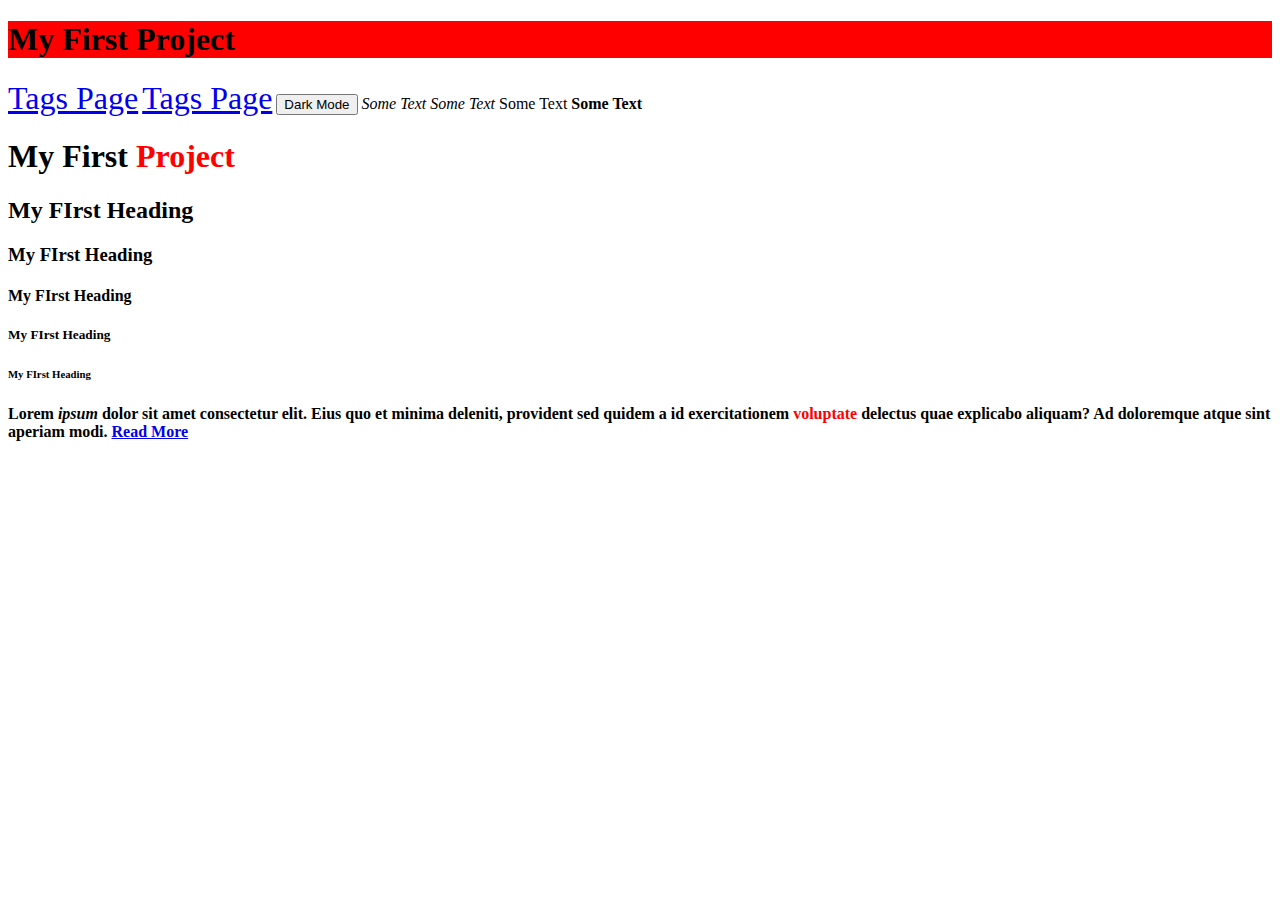
<file: index.html>
<!DOCTYPE html>
<html lang="en">
  <head>
    <meta charset="UTF-8" />
    <meta name="viewport" content="width=device-width, initial-scale=1.0" />
    <title>Website Name</title>
  </head>
  <body>
    <!-- HTML Tags Udpated -->
    <!-- THis is my first heading  -->
    <h1 style="background-color: red">My First Project</h1>
    <a style="font-size: 2rem" href="tags.html">Tags Page</a>
    <a style="font-size: 2rem" href="tags.html">Tags Page</a>

    <!-- Created a dark mode button -->
    <button>Dark Mode</button>
    <!-- Comment -->

    <!-- Inline Tags -->
    <i>Some Text</i>
    <em>Some Text</em>
    <span>Some Text</span>
    <b>Some Text</b>

    <!-- Demo Inline -->
    <h1>My <b>First</b> <span style="color: red">Project</span></h1>

    <!-- Block Tags -->
    <h2>My FIrst Heading</h2>
    <h3>My FIrst Heading</h3>
    <h4>My FIrst Heading</h4>
    <h5>My FIrst Heading</h5>
    <h6>My FIrst Heading</h6>

    <!-- Paragraph Style -->
    <p style="font-weight: bold">
      <b>Lorem</b> <i style="font-weight: bold">ipsum</i> dolor sit amet
      consectetur elit. Eius quo et minima deleniti, provident sed quidem a id
      exercitationem <span style="color: red">voluptate</span> delectus quae
      explicabo aliquam? Ad doloremque atque sint aperiam modi.

      <a href="#" target="">Read More</a>
    </p>
  </body>
</html>
</file>
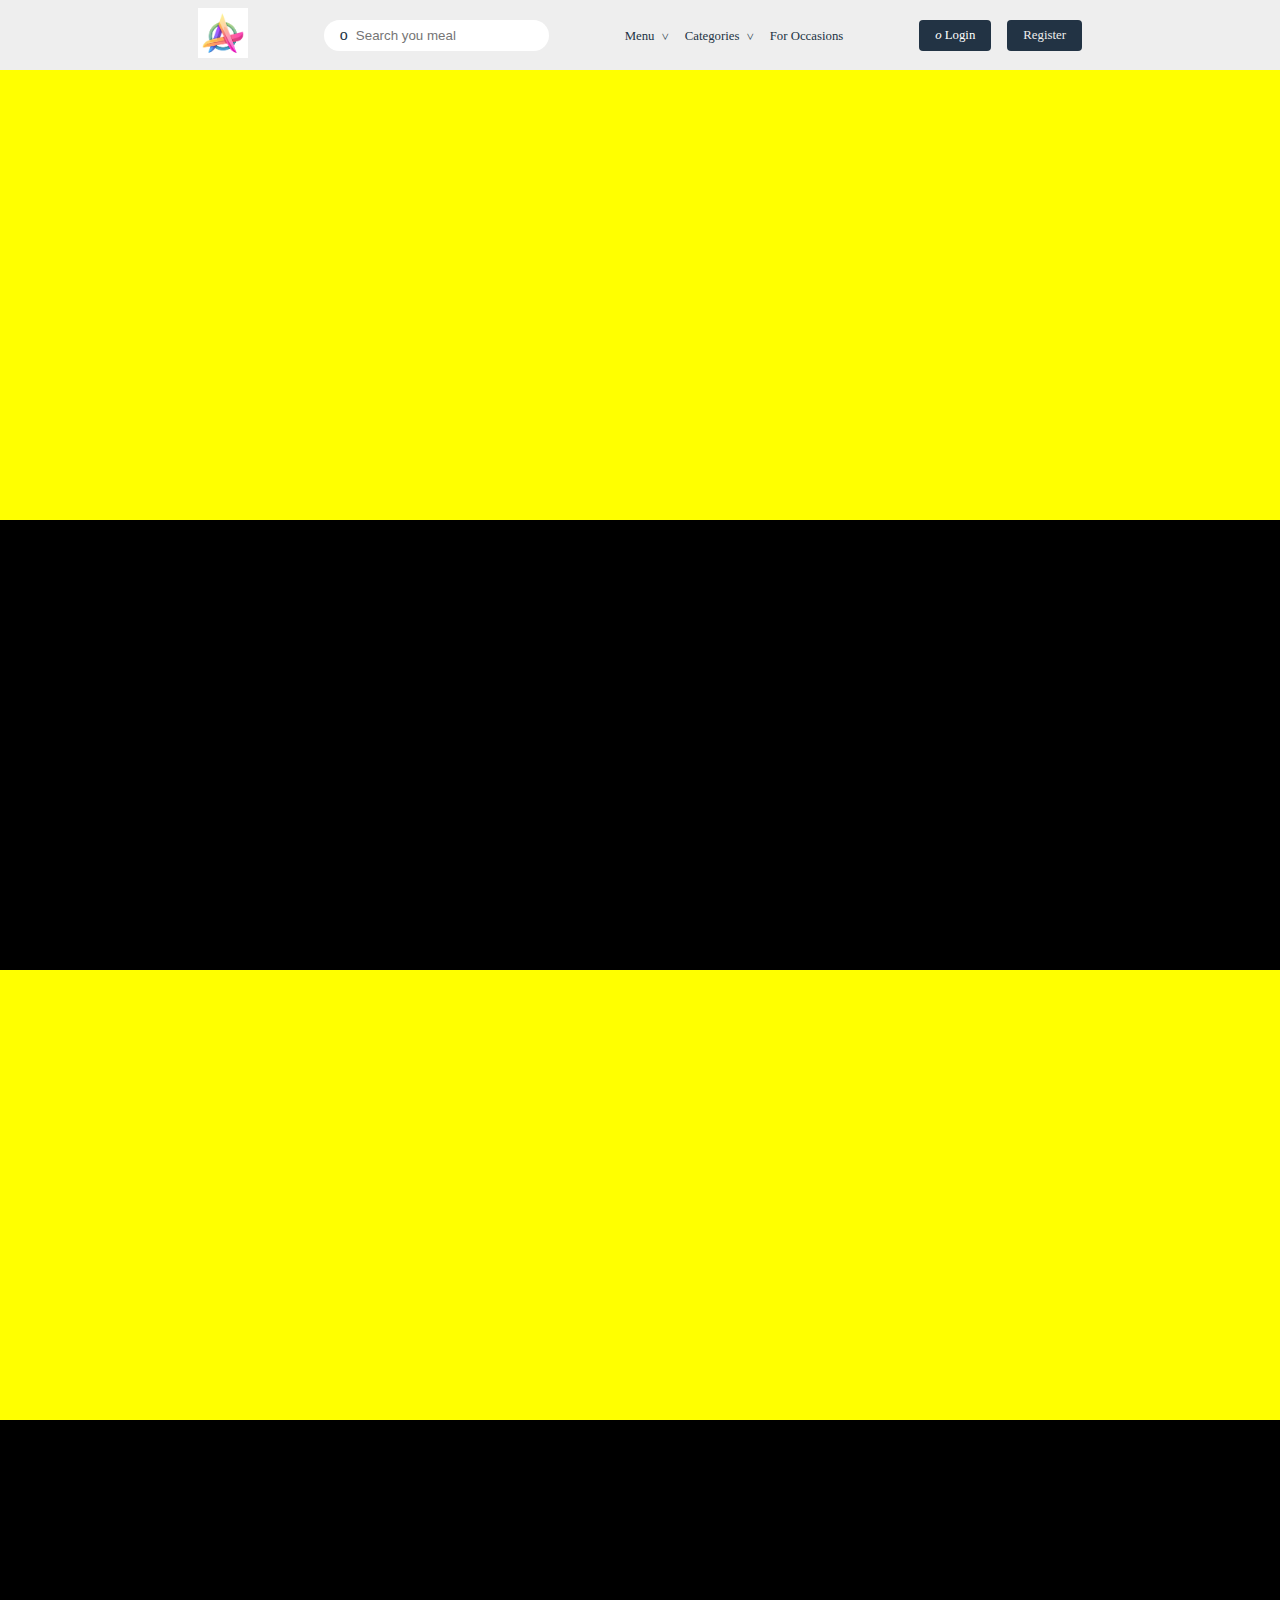
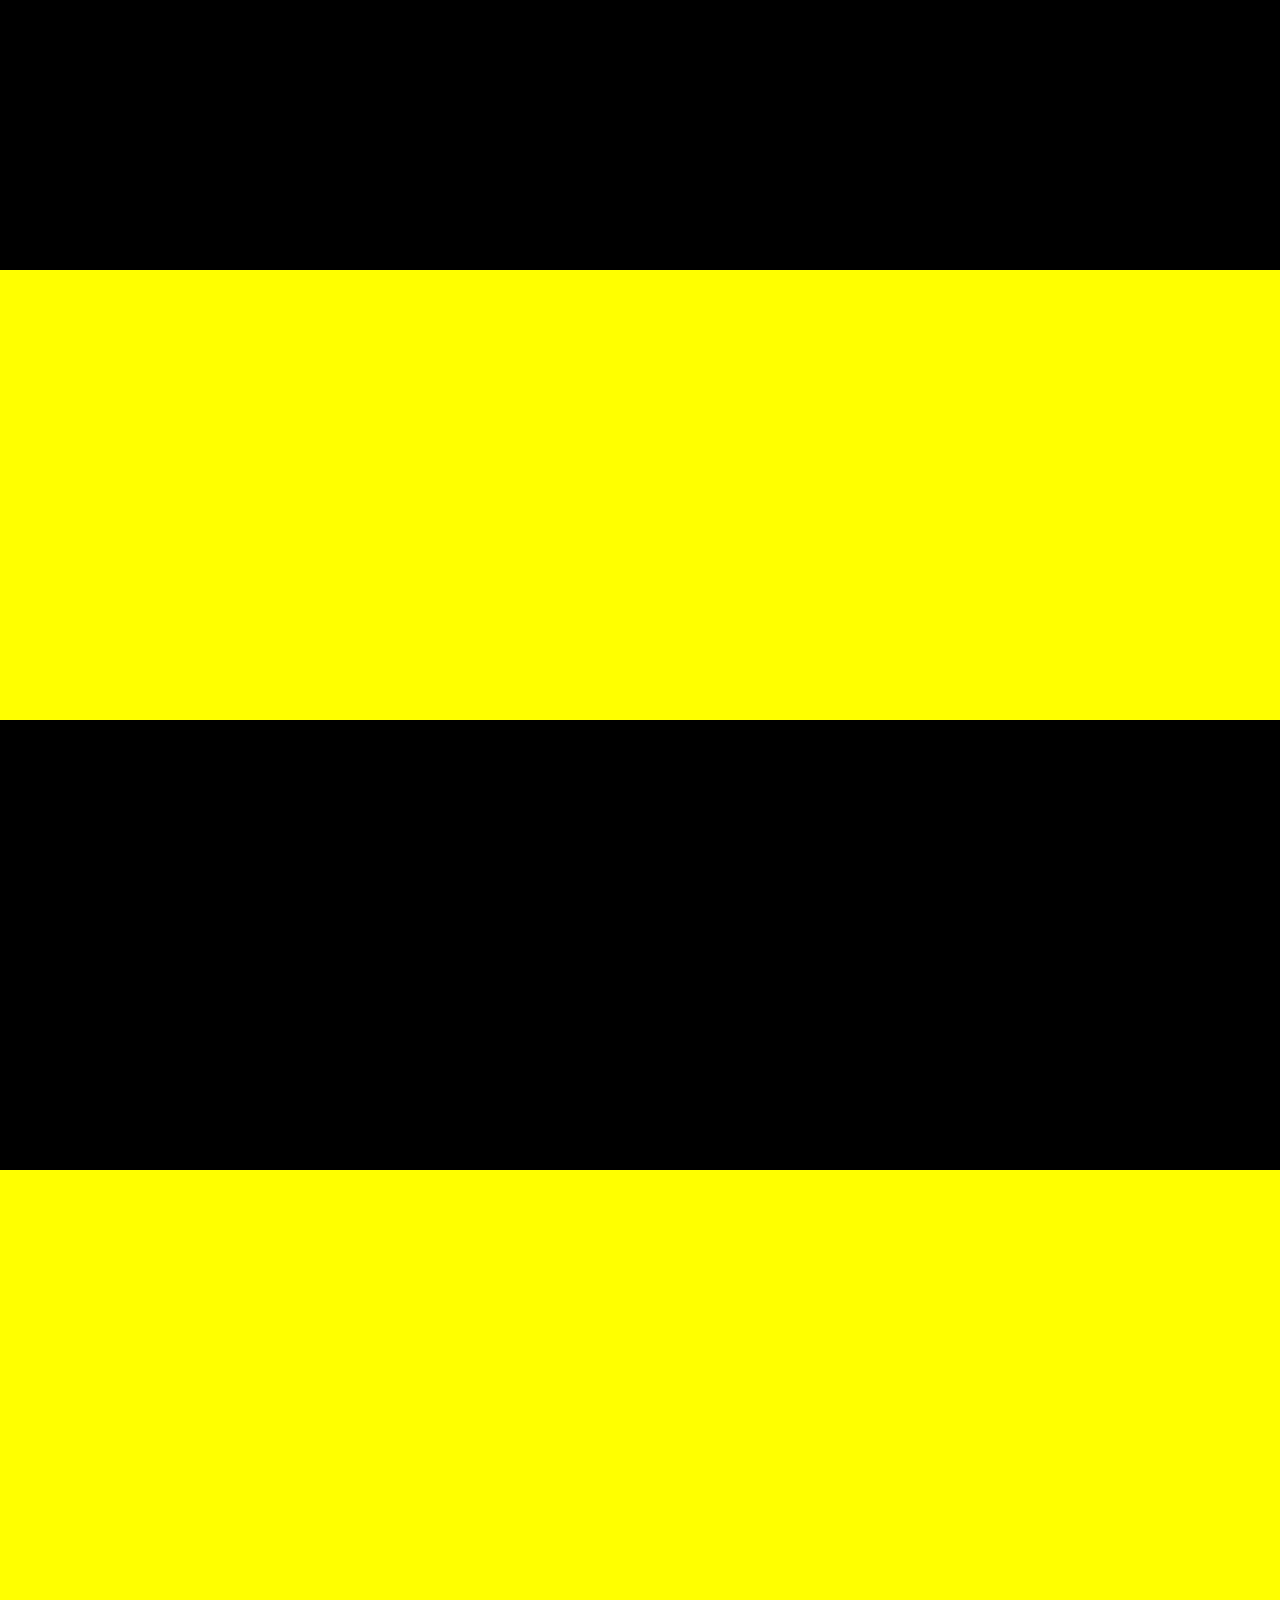
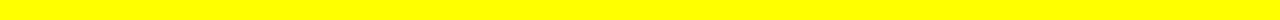
<file: header.html>
<!DOCTYPE html>
<html lang="en">
  <head>
    <meta charset="UTF-8" />
    <meta name="viewport" content="width=device-width, initial-scale=1.0" />
    <title>Header Project</title>
    <link rel="stylesheet" href="styles/main.css" />
    <link rel="stylesheet" href="styles/header.css" />
  </head>
  <body>
    <!-- Header -->
    <header class="main-header">
      <div class="header-container container">
        <!-- Logo -->
        <div class="logo">
          <a href="index.html">
            <img src="images/logo.jpg" alt="Foodie Logo" />
          </a>
        </div>

        <!-- Search -->
        <div class="search">
          <div class="icon">o</div>
          <input type="search" placeholder="Search you meal" />
        </div>

        <!-- Navigation  -->
        <nav class="nav">
          <ul>
            <li class="dropdown">
              <a href="#">
                Menu
                <i>></i>
              </a>

              <ul class="dropdown-menu">
                <li><a href="categories/fried-rice">Fried Rice</a></li>
                <li><a href="#">Ndole & Jollof</a></li>
                <li><a href="#">Garri & Stew</a></li>
                <li><a href="#">Pounded Yam</a></li>
              </ul>
            </li>
            <li class="dropdown">
              <a href="#">
                Categories
                <i>></i>
              </a>
              <ul class="dropdown-menu">
                <li><a href="fast-food.html">Fast Food</a></li>
                <li>Delivery</li>
                <li>Dinner</li>
              </ul>
            </li>
            <li>
              <a href="#contact">For Occasions</a>
            </li>
          </ul>

          <!-- <a href="#" class="btn login">
            <i>o</i>
            Login</a
          >
          <a href="#" class="btn register">Register</a> -->
        </nav>

        <!-- Actions -->
        <div class="actions">
          <a href="#" class="btn login">
            <i>o</i>
            Login</a
          >
          <a href="#" class="btn register">Register</a>
          <a href="#" class="btn search">Q</a>
          <button class="btn nav-menu">=</button>
        </div>
      </div>
    </header>

    <section class="demo"></section>
    <section class="demo"></section>
    <section class="demo"></section>
    <section class="demo"></section>
    <section class="demo"></section>
    <section class="demo"></section>
    <section class="demo"></section>

    <!-- Scripts -->
    <script src="scripts/main.js"></script>
  </body>
</html>
</file>
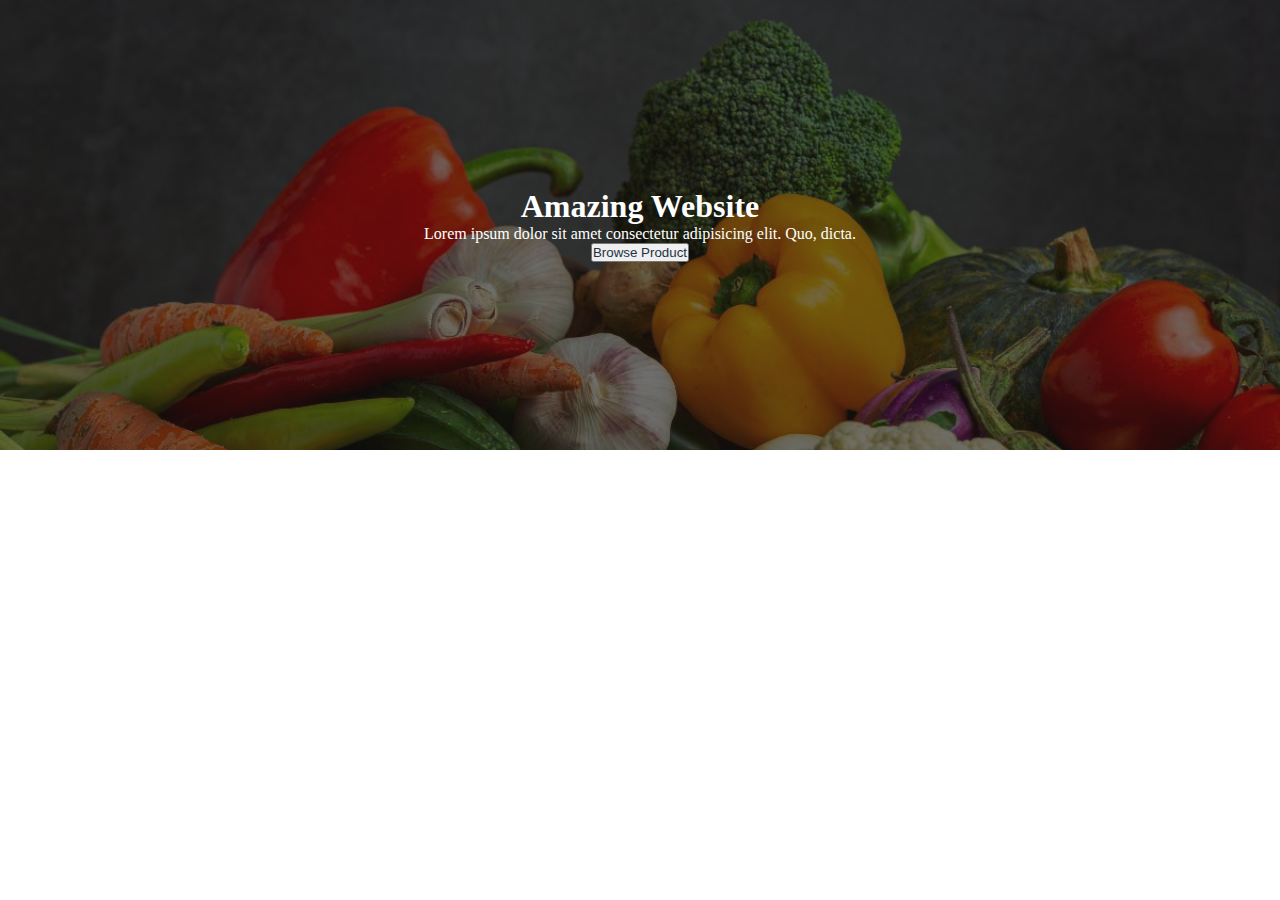
<file: hero.html>
<!DOCTYPE html>
<html lang="en">
  <head>
    <meta charset="UTF-8" />
    <meta name="viewport" content="width=device-width, initial-scale=1.0" />
    <title>Hero</title>
    <link rel="stylesheet" href="styles/main.css" />
    <link rel="stylesheet" href="styles/hero.css" />
  </head>
  <body>
    <section id="hero">
      <h1>Amazing Website</h1>

      <p>
        Lorem ipsum dolor sit amet consectetur adipisicing elit. Quo, dicta.
      </p>

      <button>Browse Product</button>
    </section>
  </body>
</html>
</file>
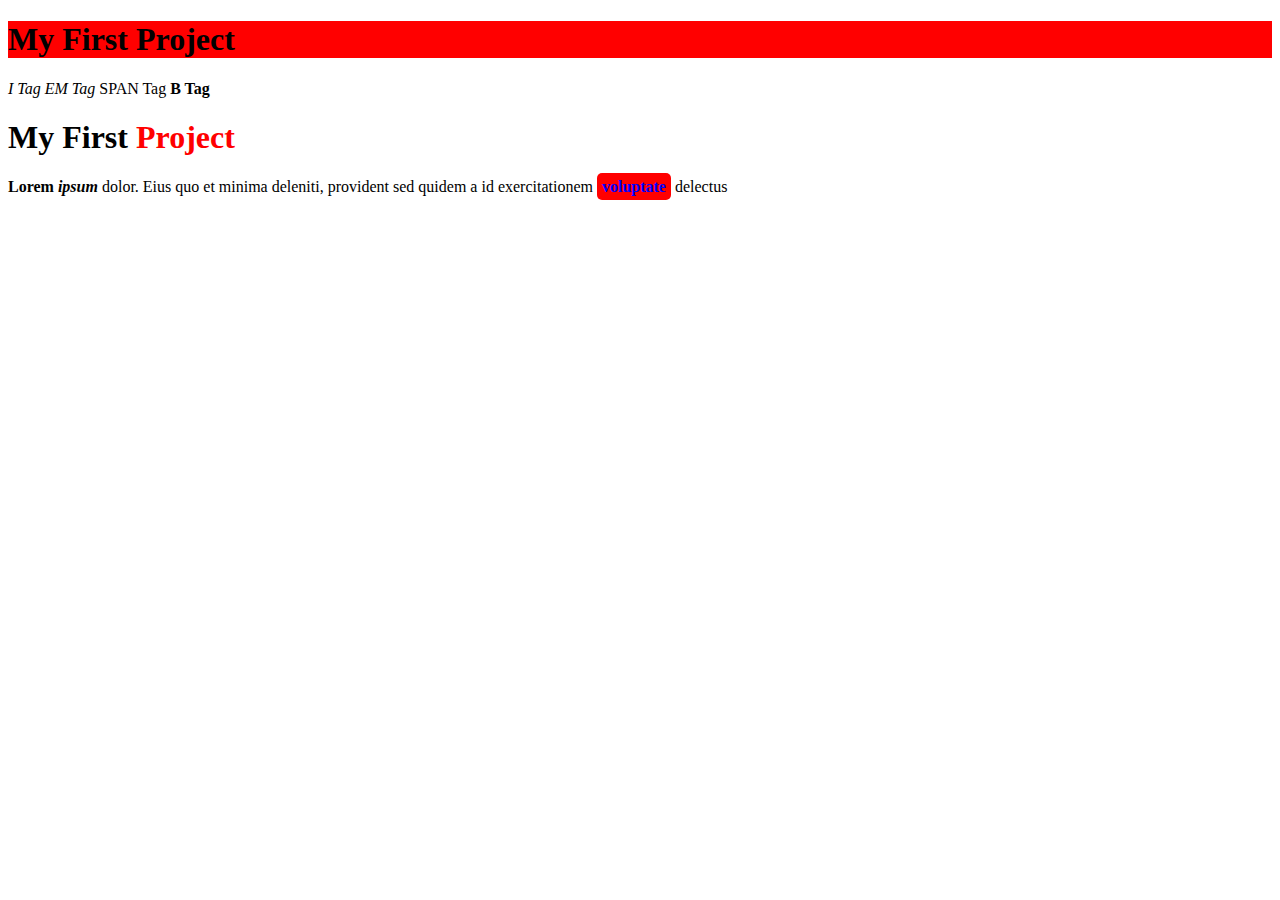
<file: index-demo.html>
<!DOCTYPE html>
<html lang="en">
  <head>
    <meta charset="UTF-8" />
    <meta name="viewport" content="width=device-width, initial-scale=1.0" />
    <title>Document</title>
  </head>
  <body>
    <!-- HTML Tags -->
    <h1 style="background-color: red">My First Project</h1>

    <!-- Inline Tags -->
    <i>I Tag</i>
    <em>EM Tag</em>
    <span>SPAN Tag</span>
    <b>B Tag</b>

    <!-- Demo Inline -->
    <h1>My <b>First</b> <span style="color: red">Project</span></h1>

    <!-- Paragraph Style -->
    <p>
      <b>Lorem</b> <i style="font-weight: bold">ipsum</i> dolor. Eius quo et
      minima deleniti, provident sed quidem a id exercitationem
      <span
        style="
          color: blue;
          font-weight: bold;
          background-color: red;
          padding: 5px;
          border-radius: 5px;
        "
        >voluptate</span
      >
      delectus
    </p>
  </body>
</html>
</file>
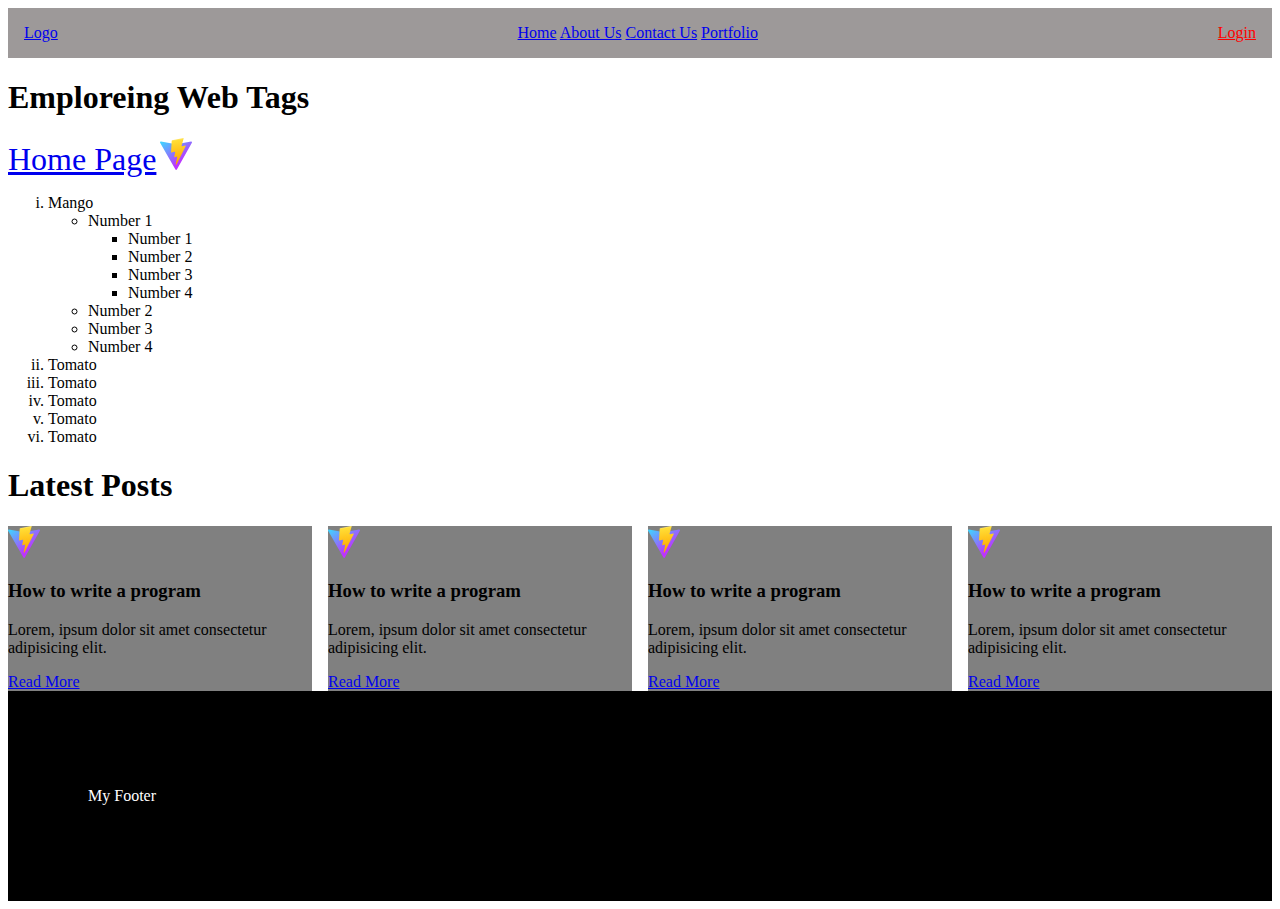
<file: tags.html>
<!DOCTYPE html>
<html lang="en">
  <head>
    <meta charset="UTF-8" />
    <meta name="viewport" content="width=device-width, initial-scale=1.0" />
    <title>Web Tags</title>
  </head>
  <body>
    <header
      style="
        display: flex;
        justify-content: space-between;
        padding: 1rem;
        background-color: #9d9999;
      ">
      <a href="index.html">Logo</a>
      <nav>
        <a href="#">Home</a>
        <a href="#">About Us</a>
        <a href="#">Contact Us</a>
        <a href="#">Portfolio</a>
      </nav>
      <a href="#" style="color: red">Login</a>
    </header>
    <h1>Emploreing Web Tags</h1>

    <!-- A -->
    <a style="font-size: 2rem" href="index.html" target="_blank"> Home Page</a>

    <!-- Image -->
    <img src="images/vite.svg" alt="User Profile" />

    <!-- List Fruits -->
    <!-- Ordered and Undordered -->
    <ol type="i">
      <li>
        Mango
        <ul>
          <li>
            Number 1
            <ul>
              <li>Number 1</li>
              <li>Number 2</li>
              <li>Number 3</li>
              <li>Number 4</li>
            </ul>
          </li>
          <li>Number 2</li>
          <li>Number 3</li>
          <li>Number 4</li>
        </ul>
      </li>
      <li>Tomato</li>
      <li>Tomato</li>
      <li>Tomato</li>
      <li>Tomato</li>
      <li>Tomato</li>
    </ol>

    <article>
      <!-- Div -->
      <!-- My Posts -->
      <section>
        <h1>Latest Posts</h1>
        <div style="display: flex; gap: 1rem">
          <!-- Post One -->
          <div style="background-color: gray">
            <img src="images/vite.svg" alt="post one" />
            <h3>How to write a program</h3>
            <p>Lorem, ipsum dolor sit amet consectetur adipisicing elit.</p>
            <a href="#">Read More</a>
          </div>
          <!-- Post One -->
          <div style="background-color: gray">
            <img src="images/vite.svg" alt="post one" />
            <h3>How to write a program</h3>
            <p>Lorem, ipsum dolor sit amet consectetur adipisicing elit.</p>
            <a href="#">Read More</a>
          </div>
          <!-- Post One -->
          <div style="background-color: gray">
            <img src="images/vite.svg" alt="post one" />
            <h3>How to write a program</h3>
            <p>Lorem, ipsum dolor sit amet consectetur adipisicing elit.</p>
            <a href="#">Read More</a>
          </div>
          <!-- Post One -->
          <div style="background-color: gray">
            <img src="images/vite.svg" alt="post one" />
            <h3>How to write a program</h3>
            <p>Lorem, ipsum dolor sit amet consectetur adipisicing elit.</p>
            <a href="#">Read More</a>
          </div>
        </div>
      </section>
    </article>

    <!-- Footer -->
    <footer style="background-color: black; color: white; padding: 5rem">
      <p>My Footer</p>
    </footer>
  </body>
</html>
</file>
<file: styles/main.css>
* {
  margin: 0;
  padding: 0;
  box-sizing: border-box;
}

:root {
  --clr-dark: #234;
  --clr-light: #eee;
  --clr-white: #fff;
  --clr-primary: rgb(255, 72, 0);
  --clr-secondary: rgb(5, 94, 94);
}
/* 
:root {
  --clr-dark: #fff;
  --clr-light: #333;
  --clr-white: #000;
  --clr-primary: rgb(255, 72, 0);
  --clr-secondary: rgb(5, 94, 94);
} */

ul,
li {
  list-style: none;
}

a {
  text-decoration: none;
  color: var(--clr-dark);
}

a:hover {
  color: var(--clr-primary);
}

body {
  font-family: cursive;
  color: var(--clr-dark);
}

img {
  max-width: 100%;
}

button {
  color: var(--clr-dark);
}

.container {
  width: 100%;
  max-width: 900px;
  margin: 0 auto;
}
/* 
.btn {
  padding: 0.5rem 1rem;
  border: none;
  border-radius: 5px;
  color: var(--clr-light);
  background-color: var(--clr-primary);
  cursor: pointer;
} */

.btn {
  display: inline-block;
  background-color: var(--clr-dark);
  border: none;
  color: var(--clr-white);
  font-size: 0.6rem;
  padding: 0.4rem 1rem;
  border-radius: 0.25rem;
}

.flex {
  display: flex;
  align-items: center;
  justify-content: center;
  gap: 0.5rem;
}
</file>
<file: styles/header.css>
.main-header {
  background-color: var(--clr-light);
}

.header-container {
  display: flex;
  align-items: center;
  justify-content: space-between;
  gap: 2rem;
  padding: 0.5rem;

  /* background-color: red; */
}

/* Logo */
.header-container .logo img {
  width: 50px;
}

/* Search */
.header-container .search {
  display: flex;
  align-items: center;
}

.header-container .search {
  position: relative;
}
.header-container .search .icon {
  position: absolute;
  left: 1rem;
}
.header-container .search input {
  background-color: white;
  padding: 0.5rem 1rem;
  padding-left: 2rem;
  border-radius: 1rem;
  border: none;
}

.header-container .search input:focus {
  outline: none;
}
.nav ul {
  display: flex;
  gap: 1rem;
}

.header-container .nav ul a {
  font-size: 0.8rem;
  font-weight: 500;
}

.header-container .nav ul a i {
  display: inline-block;
  transform: rotate(90deg);
  margin-left: 0.15rem;
}

/* Actions */

.header-container .actions {
  display: flex;
  align-items: center;
  justify-content: center;
  gap: 1rem;
}

.header-container .actions .btn {
  /* background-color: red; */
  padding: 0.5rem 1rem;
  font-size: 0.8rem;
}

.header-container .actions .btn.register {
  background-color: var(--clr-dark);
  color: var(--clr-light);
}

.header-container .actions .btn:hover {
  background-color: var(--clr-primary);
  color: var(--clr-light);
}

/* Dropdown */
.header-container .dropdown {
  position: relative;
}
.header-container .dropdown .dropdown-menu {
  /* Hide Drop Down */
  display: none;

  background-color: var(--clr-light);
  box-shadow: 0 0 10px rgba(0, 0, 0, 0.2);
  border-radius: 10px;
  border: 1px solid var(--clr-dark);

  padding: 1rem;
  position: absolute;
  flex-direction: column;
  gap: 0;
}

.header-container .dropdown-menu li {
  padding: 0.25rem 1rem;
  cursor: pointer;
  font-size: 0.65rem;
  width: max-content;
  /* width: 100%; */
  display: flex;
  margin-bottom: 10px;
}

/* Hover */
.header-container .dropdown-menu li:hover {
  background-color: var(--clr-primary);
  color: var(--clr-light);
}

/* Dropdown Show */

/* .dropdown:hover .dropdown-menu {
  display: flex;
} */
.header-container .dropdown .dropdown-menu.active {
  display: flex;
}

/* >>>>>>>>> */
/*  RESPONSIVE DESIGN */
/* >>>>>>>>> */

.btn.search {
  display: none;
  border: 2px solid #333;
  border-radius: 2rem;
}

.btn.nav-menu {
  display: none;
  font-size: 2rem;
  padding: 0.5rem;
  z-index: 100;
  position: relative;
}
/* Hide Search Bar */
@media (max-width: 851px) {
  .btn.search {
    display: block !important;
  }

  .header-container .search {
    display: none;
  }
}

/* Hide Nav */
@media (max-width: 602px) {
  .header-container .nav {
    display: none;
  }

  .btn.nav-menu {
    display: block;
  }

  .btn.login,
  .btn.register {
    display: none;
  }

  /* Mobile Nav Style */
  .header-container .nav.active {
    display: block;
  }
  .header-container .nav {
    /* display: block; */
    background-color: #333;
    color: white;
    position: absolute;
    right: 0;
    top: 0;
    height: 100vh;
    padding: 2rem;
    z-index: 50;
    width: 100vw;
    max-width: 200px;
  }
  .header-container .nav a,
  .header-container .nav .btn {
    color: white !important;
    display: block;
  }
  .header-container ul {
    flex-direction: column;
  }
}

/* Sections */

section.demo {
  min-height: 50vh;
  background-color: black;
}

section.demo:nth-child(even) {
  background-color: yellow;
}
</file>
<file: styles/hero.css>
#hero {
  min-height: 50vh;
  background-color: #333;
  color: white;

  /* Background */
  background-image: url(../images/product-02.jpg);
  background-size: cover;
  background-blend-mode: soft-light;

  /* Center ITems */
  display: flex;
  align-items: center;
  flex-direction: column;
  justify-content: center;
}
</file>
